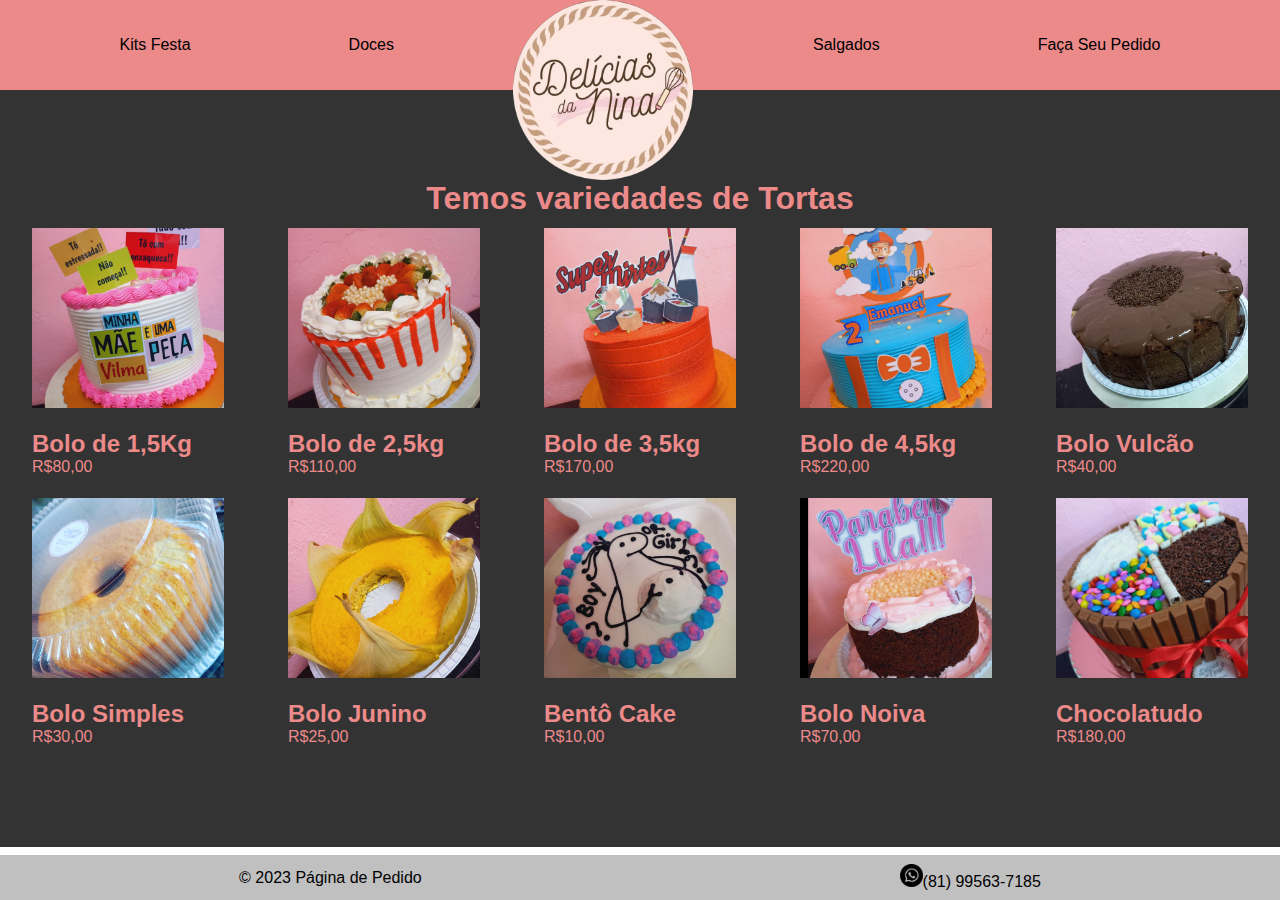
<file: index.html>
<!DOCTYPE html>
<html lang="pt-br">
<head>
    <meta charset="UTF-8">
    <meta name="viewport" content="width=device-width, initial-scale=1.0">
    <link rel="stylesheet" type="text/css" href="./Css/style.css">
    <title>Página Principal</title>
</head>
<body>
  <nav>
    <ul>
      <ul>
        <li class="botao-menu"><a href="./Paginas/kitfesta.html">Kits Festa</a></li> 
        <li class="botao-menu"><a href="./Paginas/doces.html">Doces</a></li> 
        <li id="Logo"><a href="./index.html"><img src="./Imagens/Logo Correta.png" alt="Logo" id="Logo-Menu"></a></li>
        <li class="botao-menu"><a href="./Paginas/salgados.html">Salgados</a></li> 
        <li class="botao-menu"><a href="./Paginas/pedido.html">Faça Seu Pedido</a></li>
      </ul>
  </nav>
  <main id="pag-inicial">
    <div id="espacamento" style="height: 10vh;"></div> <!--Espaçamento da imagem para o main-->
    <H1>Temos variedades de Tortas </H1>
       <ul id="grid_home">
        <div class="coluna">
          <li>
            <img src="./Imagens/1,5kg.jpeg" alt="Bolo de 1,5kg">
            <div>
              <h2>Bolo de 1,5Kg</h2>
              <p>R$80,00</p>
            </div>
          </li>
          <li>
            <img src="./Imagens/2,5kg.jpeg" alt="Bolo de 2,5kg">
            <div>
              <h2>Bolo de 2,5kg</h2>
              <p>R$110,00</p>
            </div>
          </li>
          <li>
            <img src="./Imagens/3,5kg.jpeg" alt="Bolo de 3,5kg">
            <div>
              <h2>Bolo de 3,5kg</h2>
              <p>R$170,00</p>
            </div>
          </li>
          <li>
            <img src="./Imagens/4,5kg.jpeg" alt="Bolo de 4,5kg">
            <div>
              <h2>Bolo de 4,5kg</h2>
              <p>R$220,00</p>
            </div>
          </li>
          <li>
            <img src="./Imagens/bolo vulcão.jpeg" alt="Bolo Vulcão">
            <div>
              <h2>Bolo Vulcão</h2>
              <p>R$40,00</p>
            </div>
           </li>
         </div>
         <div class="coluna">
           <li>
            <img src="./Imagens/bolo simples.jpeg" alt="Bolo Simples">
            <div>
              <h2>Bolo Simples</h2>
              <p>R$30,00</p>
            </div>
          </li>
          <li>
            <img src="./Imagens/Bolo junino.jpeg" alt="Bolos Juninos">
            <div>
              <h2>Bolo Junino</h2>
              <p>R$25,00</p>
            </div>
          </li>
          <li>
            <img src="./Imagens/Bento cake.jpeg" alt="Bentô Cake">
            <div>
              <h2>Bentô Cake</h2>
              <p>R$10,00</p>
            </div>
          </li>
          <li>
            <img src="./Imagens/bolo noiva.jpeg" alt="Bolo Noiva">
            <div>
              <h2>Bolo Noiva</h2>
              <p>R$70,00</p>
            </div>
          </li>
          <li>
            <img src="./Imagens/Chocolatudo.jpeg" alt="">
            <div>
              <h2>Chocolatudo</h2>
              <p>R$180,00</p>
            </div>
          </li>
        </div>
    </ul>
  </main>
  <footer>
    <p>&copy; 2023 Página de Pedido</p>
    <p><img src="./Imagens/Icon-wpp.png" alt="Ícone do WhatsApp">(81) 99563-7185</p>
  </footer>
</body>
</html>
</file>
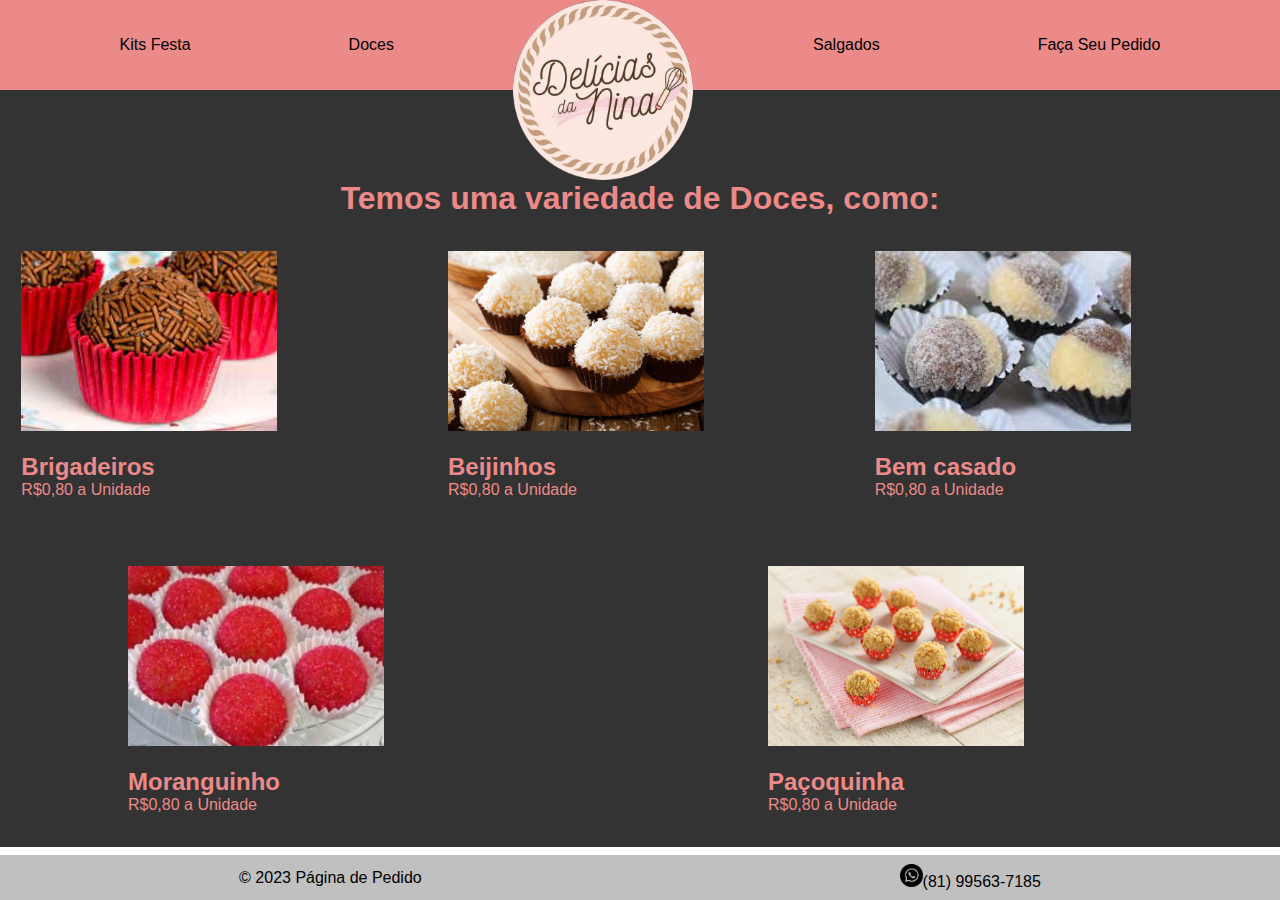
<file: Paginas/doces.html>
<!DOCTYPE html>
<html lang="pt-br">
<head>
    <meta charset="UTF-8">
    <meta name="viewport" content="width=device-width, initial-scale=1.0">
    <link rel="stylesheet" type="text/css" href="../Css/style.css">
    <title>Doces</title>
</head>
<body>
  <nav>
    <ul>
      <li class="botao-menu"><a href="./kitfesta.html">Kits Festa</a></li> 
      <li class="botao-menu"><a href="./doces.html">Doces</a></li> 
      <li id="Logo"><a href="../index.html"><img src="../Imagens/Logo Correta.png" alt="Logo" id="Logo-Menu"></a></li>
      <li class="botao-menu"><a href="./salgados.html">Salgados</a></li> 
      <li class="botao-menu"><a href="./pedido.html">Faça Seu Pedido</a></li>
    </ul>
  </nav>
  <main id="Doces">
    <div id="espacamento" style="height: 10vh;"></div> <!--Espaçamento da imagem para o main-->
    <h1>Temos uma variedade de Doces, como: </h1>
    <ul id="grid_doces">
      <div class="coluna">
        <li>
          <img src="../Imagens/download.jpg" alt="Brigadeiros">
          <div>
            <h2>Brigadeiros</h2>
            <p>R$0,80 a Unidade</p>
          </div>
        </li>
        <li>
          <img src="../Imagens/beijinho_d.jpg" alt="Beijinhos">
          <div>
            <h2>Beijinhos</h2>
            <p>R$0,80 a Unidade</p>
          </div>
        </li>
        <li>
          <img src="../Imagens/images.jpg" alt="Bem casado">
          <div>
            <h2>Bem casado</h2>
            <p>R$0,80 a Unidade</p>
          </div>
        </li>
      </div>
      <div class="coluna">
        <li>
          <img src="../Imagens/moranguinho.png" alt="moranguinho">
          <div>
            <h2>Moranguinho</h2>
            <p>R$0,80 a Unidade</p>
          </div>
        </li>
        <li>
          <img src="../Imagens/brigadeiro-pacoca-receitas-nestle.jpg" alt="Paçoquinha">
          <div>
            <h2>Paçoquinha</h2>
            <p>R$0,80 a Unidade</p>
          </div>
        </li>
      </div>
    </ul>
    </main>
    <footer>
      <p>&copy; 2023 Página de Pedido</p>
      <p><img src="../Imagens/Icon-wpp.png" alt="Ícone do WhatsApp">(81) 99563-7185</p>
    </footer>
</body>
</html>
</file>
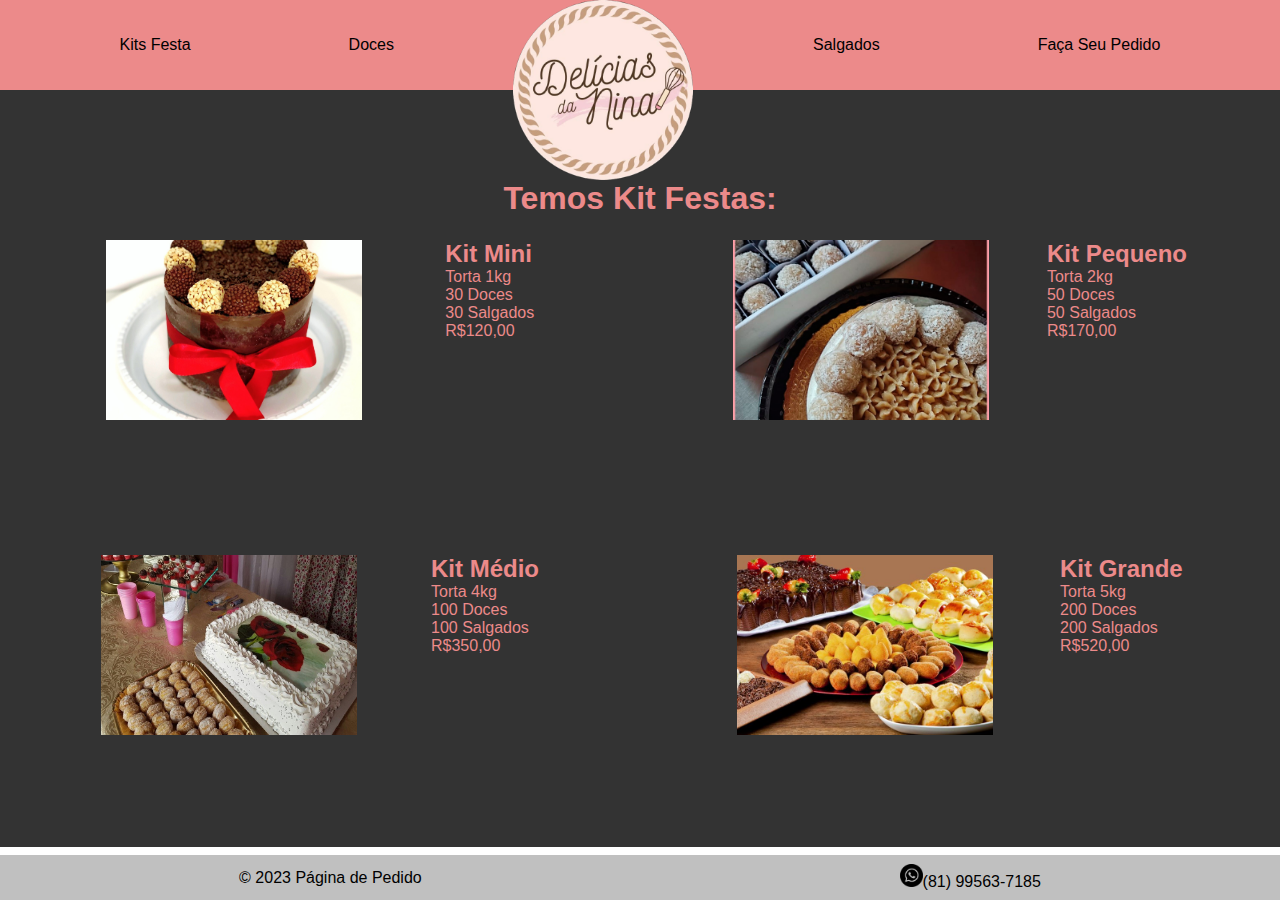
<file: Paginas/kitfesta.html>
<!DOCTYPE html>
<html lang="pt-br">
<head>
    <meta charset="UTF-8">
    <meta name="viewport" content="width=], initial-scale=1.0">
    <link rel="stylesheet" type="text/css" href="../Css/style.css">
    <title>Kits Festas</title>
</head>
<body>
    <nav>
      <ul>
        <li class="botao-menu"><a href="./kitfesta.html">Kits Festa</a></li> 
        <li class="botao-menu"><a href="./doces.html">Doces</a></li> 
        <li id="Logo"><a href="../index.html"><img src="../Imagens/Logo Correta.png" alt="Logo" id="Logo-Menu"></a></li>
        <li class="botao-menu"><a href="./salgados.html">Salgados</a></li> 
        <li class="botao-menu"><a href="./pedido.html">Faça Seu Pedido</a></li>
      </ul>
      </nav>
      <main id="kitfesta"> 
        <div id="espacamento" style="height: 10vh;"></div> <!--Espaçamento da imagem para o main-->
        <h1>Temos Kit Festas:</h1>
        <ul id="grid_kit">
          <div class="coluna">
            <li>
              <img src="../Imagens/kit-festa-mini.jpg" alt="kit festa mini">
              <div>
                <h2>Kit Mini</h2>
                <p>Torta 1kg</p>
                <p>30 Doces</p>
                <p>30 Salgados</p>
                <p>R$120,00</p>
              </div>
             </li>
            <li>
            <img src="../Imagens/kit-festa-pequeno.jpg" alt="kit festa pequeno">
              <div>
                <h2>Kit Pequeno</h2>
                <p>Torta 2kg</p>
                <p>50 Doces</p>
                <p>50 Salgados</p>
                <p>R$170,00</p>
              </div>
            </li>
          </div>
          <div class="coluna">
            <li>
              <img src="../Imagens/kit-festa medio.jpg" alt="kit festa medio">
              <div>
                <h2>Kit Médio</h2>
                <p>Torta 4kg</p>
                <p>100 Doces</p>
                <p>100 Salgados</p>
                <p>R$350,00</p>
              </div>
            </li>
            <li>
              <img src="../Imagens/kit-festa-grande.jpg" alt="kit festa grande">
              <div>
                <h2>Kit Grande</h2>
                <p>Torta 5kg</p>
                <p>200 Doces</p>
                <p>200 Salgados</p>
                <p>R$520,00</p>
              </div>
            </li>
          </div>
        </ul>
      </main>
      <footer>
        <p>&copy; 2023 Página de Pedido</p>
        <p><img src="../Imagens/Icon-wpp.png" alt="Ícone do WhatsApp">(81) 99563-7185</p>
      </footer>
    
</body>
</html>
</file>
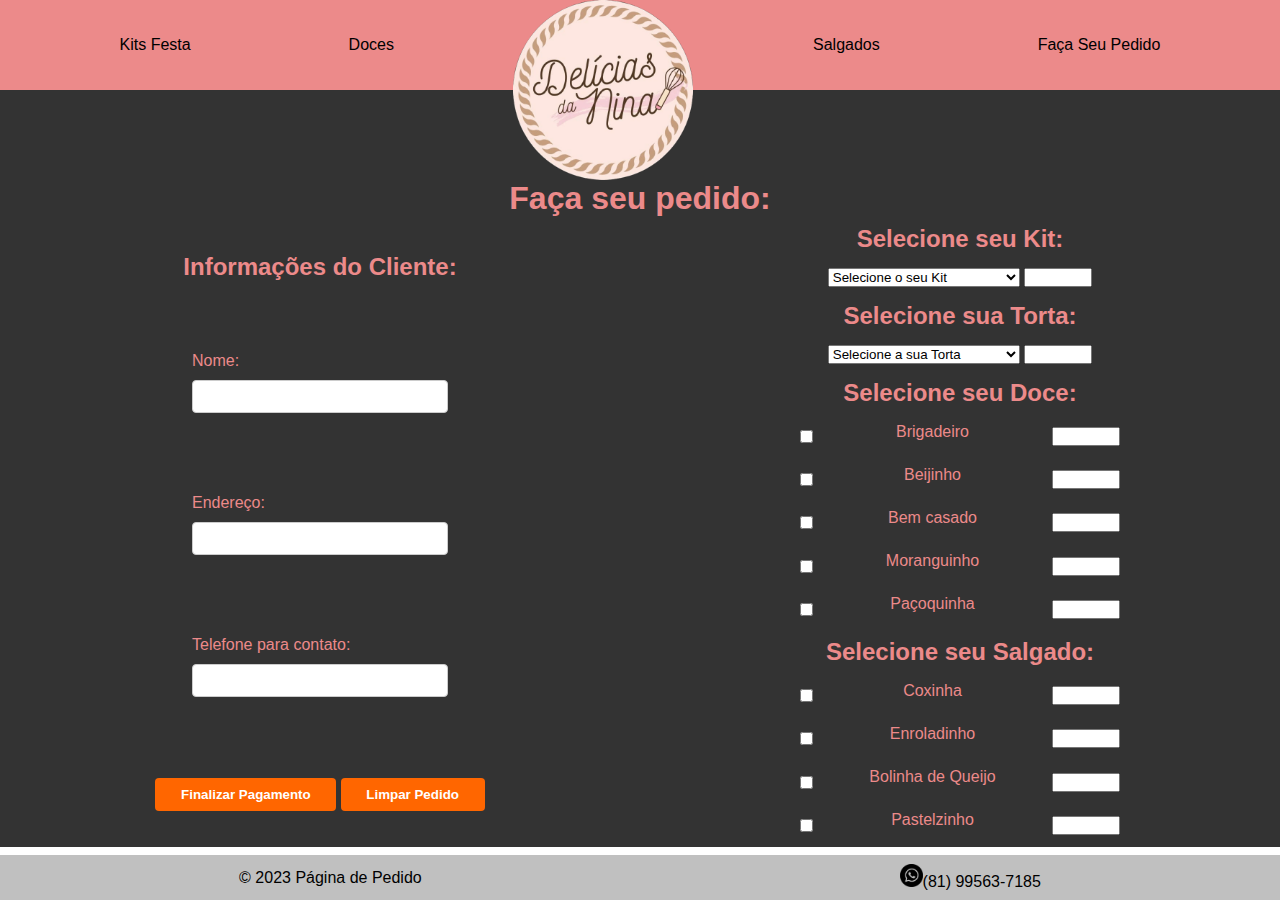
<file: Paginas/pedido.html>
<!DOCTYPE html>
<html lang="pt-br">
<head>
    <meta charset="UTF-8">
    <meta name="viewport" content="width=device-width, initial-scale=1.0">
    <link rel="stylesheet" type="text/css" href="../Css/style.css">
    <title>Pagamento</title>
</head>
<body>
  <nav>
    <ul>
      <li class="botao-menu"><a href="./kitfesta.html">Kits Festa</a></li> 
      <li class="botao-menu"><a href="./doces.html">Doces</a></li> 
      <li id="Logo"><a href="../index.html"><img src="../Imagens/Logo Correta.png" alt="Logo" id="Logo-Menu"></a></li>
      <li class="botao-menu"><a href="./salgados.html">Salgados</a></li> 
      <li class="botao-menu"><a href="./pedido.html">Faça Seu Pedido</a></li>
    </ul>
  </nav>
  <main id="Pedido">
      <div id="espacamento" style="height: 10vh;"></div> <!--Espaçamento da imagem para o main-->
        <h1>Faça seu pedido: </h1>
        <form id="formulario-pedido" onsubmit="return processarFormulario()" method="POST">
          <div class="coluna">
            <h2>Informações do Cliente:</h2>
            <div>
              <label for="Nome">Nome: </label>
              <input type="text" id="Nome" name="Nome" required>
            </div>
            <div>
              <label for="Endereco">Endereço:</label>
              <input type="text" id="Endereco" name="Endereco" required>
            </div>
            <div>
              <label for="Telefone">Telefone para contato:</label>
              <input type="text" id="Telefone" name="Telefone" required>
            </div>
            <div>
              <input type="submit" value="Finalizar Pagamento">
              <input type="reset" value="Limpar Pedido">
            </div>
          </div>
          <div class="coluna">
            <h2>Selecione seu Kit: </h2>
            <div>
              <select name="kits festa" id="KitFesta">
                <option value="" selected>Selecione o seu Kit</option>
                <option value="kit-festa-mini"> Kit Festa Mini</option>
                <option value="kit-festa-pequeno"> Kit Festa Pequeno</option>
                <option value="kit-festa-Médio">Kit Festa Médio</option>
                <option value="kit-festa-grande">Kit Festa Grande</option> 
              </select>
              <input type="number" name="Quantidade" id="Quantidade-Kit">
            </div>
            <h2>Selecione sua Torta: </h2>
            <div>
              <select name="Tortas" id="Tortas">
                <option value="" selected>Selecione a sua Torta</option>
                <option value="bolo de 1,5kg"> Bolo de 1,5kg</option>
                <option value="Bolo de 2,5kg"> Bolo de 2,5kg</option>
                <option value="Bolo de 3,5kg">Bolo de 3,5kg</option>
                <option value="Bolo de 4,5">Bolo de 4,5kg</option> 
                <option value="Bolo Simples"> Bolo Simples</option>
                <option value="Bolo Vulcão">Bolo Vulcão</option>
                <option value="Bolo de Noiva">Bolo de Noiva</option> 
                <option value="Bolo Junino"> Bolo Junino</option>
                <option value="Chocolatudo">Chocolatudo</option>
                <option value="Bentô Cake">Bentô Cake</option> 
              </select>
              <input type="number" name="Quantidade" id="Quantidade-Tortas">
            </div>
            <h2>Selecione seu Doce: </h2>
            <div class="docinhos">
              <input type="checkbox" name="Brigadeiro" id="Brigadeiro">
              <label for="Brigadeiro">Brigadeiro</label>
              <input type="number" name="Quantidade" id="Quantidade-Brigadeiro">
            </div>
            <div class="docinhos">
              <input type="checkbox" name="Beijinho" id="Beijinho">
              <label for="Beijinho">Beijinho</label>
              <input type="number" name="Quantidade" id="Quantidade-Beijinho">
            </div>
            <div class="docinhos">
              <input type="checkbox" name="BemCasado" id="BemCasado">
              <label for="BemCasado">Bem casado</label>
              <input type="number" name="Quantidade" id="Quantidade-BemCasado">
            </div>
            <div class="docinhos">
              <input type="checkbox" name="Moranguinho" id="Moranguinho">
              <label for="Moranguinho">Moranguinho</label>
              <input type="number" name="Quantidade" id="Quantidade-Moranguinho">
            </div>
            <div class="docinhos">
              <input type="checkbox" name="Pacoquinha" id="Pacoquinha">
              <label for="Pacoquinha">Paçoquinha</label>
              <input type="number" name="Quantidade" id="Quantidade-Pacoquinha">
            </div>
            <h2>Selecione seu Salgado: </h2>
            <div class="salgadinhos">
              <input type="checkbox" name="Coxinha" id="Coxinha">
              <label for="Coxinha">Coxinha</label>
              <input type="number" name="Quantidade" id="Quantidade-Coxinha">
            </div>
            <div class="salgadinhos">
              <input type="checkbox" name="Enroladinho" id="Enroladinho">
              <label for="Enroladinho">Enroladinho</label>
              <input type="number" name="Quantidade" id="Quantidade-Enroladinho">
            </div>
            <div class="salgadinhos">
              <input type="checkbox" name="BolinhaDeQueijo" id="BolinhaDeQueijo">
            <label for="BolinhaDeQueijo">Bolinha de Queijo</label>
            <input type="number" name="Quantidade" id="Quantidade-Bolinha">
          </div>
          <div class="salgadinhos">
            <input type="checkbox" name="Pastelzinho" id="Pastelzinho">
            <label for="Pastelzinho">Pastelzinho</label>
            <input type="number" name="Quantidade" id="Quantidade-Pastelzinho">
          </div>
        </div>
        </form>
      </main>
      <footer>
        <p>&copy; 2023 Página de Pedido</p>
        <p><img src="../Imagens/Icon-wpp.png" alt="Ícone do WhatsApp">(81) 99563-7185</p>
      </footer>
      <script>
        function processarFormulario() {
          var Nome = document.getElementById('Nome').value;
          var Endereco = document.getElementById('Endereco').value;
          var Telefone = document.getElementById('Telefone').value;

          var KitFesta = document.getElementById('KitFesta').value;
          var QuantidadeKit = document.getElementById('Quantidade-Kit').value;
          var Tortas = document.getElementById('Tortas').value;
          var QuantidadeTortas = document.getElementById('Quantidade-Tortas').value;

          var Brigadeiro = document.getElementById('Brigadeiro').value;
          var QuantidadeBrigadeiro = document.getElementById('Quantidade-Brigadeiro').value;
          var Beijinho = document.getElementById('Beijinho').value;
          var QuantidadeBeijinho = document.getElementById('Quantidade-Beijinho').value;
          var BemCasado = document.getElementById('BemCasado').value;
          var QuantidadeBemCasado = document.getElementById('Quantidade-BemCasado').value;
          var Moranguinho = document.getElementById('Moranguinho').value;
          var QuantidadeMoranguinho = document.getElementById('Quantidade-Moranguinho').value;
          var Pacoquinha = document.getElementById('Pacoquinha').value;
          var QuantidadePacoquinha = document.getElementById('Quantidade-Pacoquinha').value;

          var Coxinha = document.getElementById('Coxinha').value;
          var QuantidadeCoxinha = document.getElementById('Quantidade-Coxinha').value;
          var Enroladinho = document.getElementById('Enroladinho').value;
          var QuantidadeEnroladinho = document.getElementById('Quantidade-Enroladinho').value;
          var Bolinha = document.getElementById('BolinhaDeQueijo').value;
          var QuantidadeBolinha = document.getElementById('Quantidade-Bolinha').value;
          var Pastelzinho = document.getElementById('Pastelzinho').value;
          var QuantidadePastelzinho = document.getElementById('Quantidade-Pastelzinho').value;

          alert('Pedido enviado com sucesso! Por favor, aguarde a confirmação pelo Whatsapp. <3');
          document.getElementById('formulario-pedido').reset();
          return false;
        }
      </script>
</body>
</html>
</file>
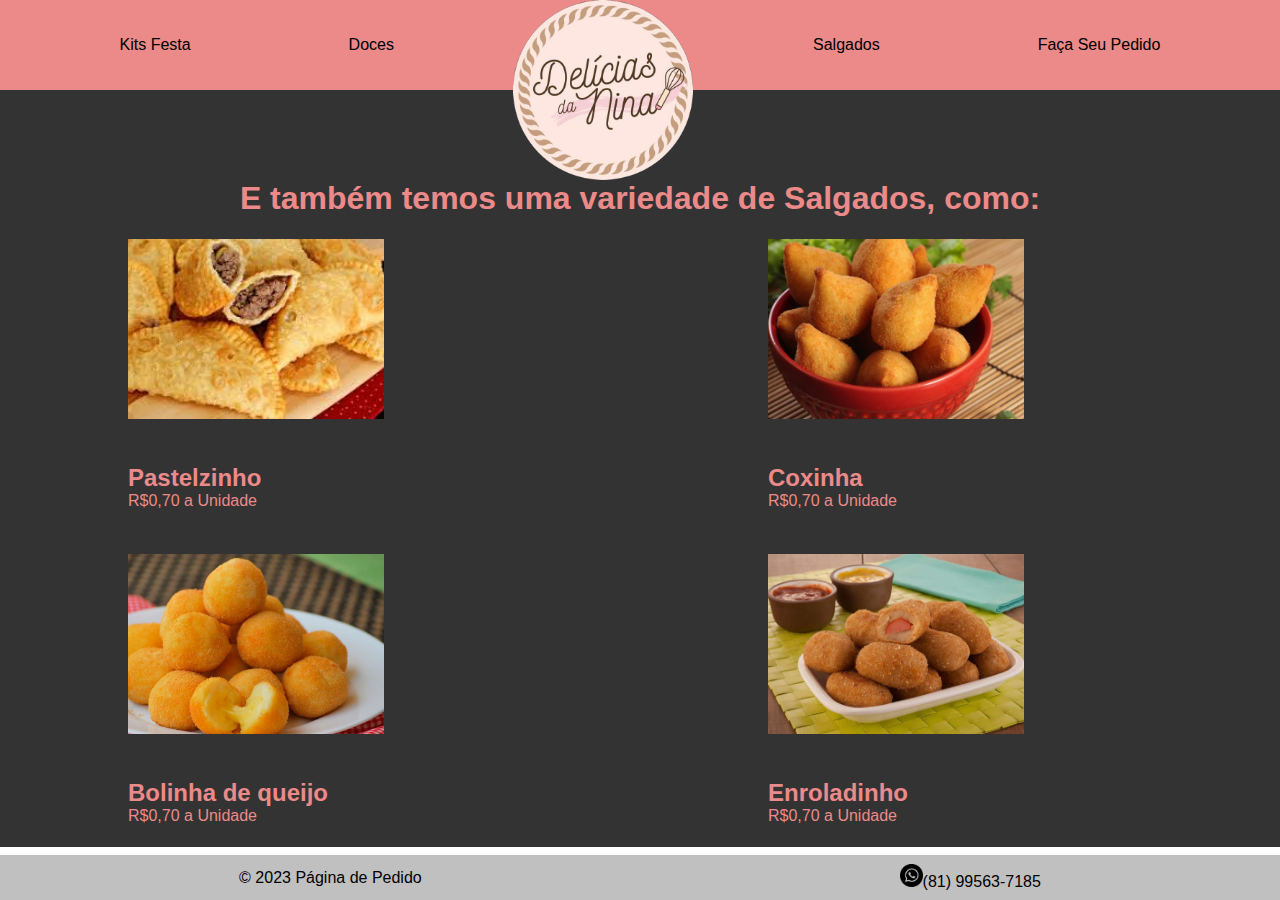
<file: Paginas/salgados.html>
<!DOCTYPE html>
<html lang="pt-br">
<head>
    <meta charset="UTF-8">
    <meta name="viewport" content="width=device-width, initial-scale=1.0">
    <link rel="stylesheet" type="text/css" href="../Css/style.css">
    <title>Salgados</title>
</head>
<body>
  <nav>
    <ul>
      <li class="botao-menu"><a href="./kitfesta.html">Kits Festa</a></li> 
      <li class="botao-menu"><a href="./doces.html">Doces</a></li> 
      <li id="Logo"><a href="../index.html"><img src="../Imagens/Logo Correta.png" alt="Logo" id="Logo-Menu"></a></li>
      <li class="botao-menu"><a href="./salgados.html">Salgados</a></li> 
      <li class="botao-menu"><a href="./pedido.html">Faça Seu Pedido</a></li>
    </ul>
  </nav>
  <main id="Salgados">
    <div id="espacamento" style="height: 10vh;"></div> <!--Espaçamento da imagem para o main-->
    <h1>E também temos uma variedade de Salgados, como: </h1>
    <div id="grid">
      <div class="coluna_um" >
        <div class="Pastelzinho">
          <img src="../Imagens/pastel.jpg" alt="Pastelzinho">
          <div class="text">
            <h2>Pastelzinho</h2>
            <p>R$0,70 a Unidade</p>
          </div>
        </div>
        <div class="Bolinha_de_Queijo">
          <img src="../Imagens/bolinhas de queijo.jpg" alt="Bolinha de Queijo">
          <div class="text">
            <h2>Bolinha de queijo</h2>
            <p>R$0,70 a Unidade</p>
          </div>
        </div>
      </div>
      <div class="coluna_dois">
        <div class="Coxinhas">
          <img src="../Imagens/coxinha_simples_191_600_square.jpg" alt="Coxinhas">
          <div class="text">
            <h2>Coxinha</h2>
            <p>R$0,70 a Unidade</p>
          </div>
        </div>
        <div class="Enroladinhos">
            <img src="../Imagens/enroladinho-de-salsicha-frito-48101.jpg" alt="Enroladinho">
            <div class="text">
              <h2>Enroladinho</h2>
              <p>R$0,70 a Unidade</p>
            </div>
          </div>
        </div>
      </div>
    </main>
    <footer>
      <p>&copy; 2023 Página de Pedido</p>
      <p><img src="../Imagens/Icon-wpp.png" alt="Ícone do WhatsApp">(81) 99563-7185</p>
    </footer>
</body>
</html>
</file>
<file: Css/style.css>
@import url(./index.css);
@import url(./navbar.css);
@import url(./pedido.css);
@import url(./salgados.css);
@import url(./kitfesta.css);
@import url(./doces.css);
*{
    margin: 0;
    padding: 0;

}
ul{
    list-style-type: none;
}
h1 {
    text-align: center;
}
footer{
    background-color: #c0c0c0;
    width: 100vw;
    height: 5vh;
    display: flex;
    justify-content: space-around;
    align-items: center;
}
footer img {
    height: 2.5vh;
    align-self: center;

}
::-webkit-scrollbar{
    width: 0;
    height: 0;
}
</file>
